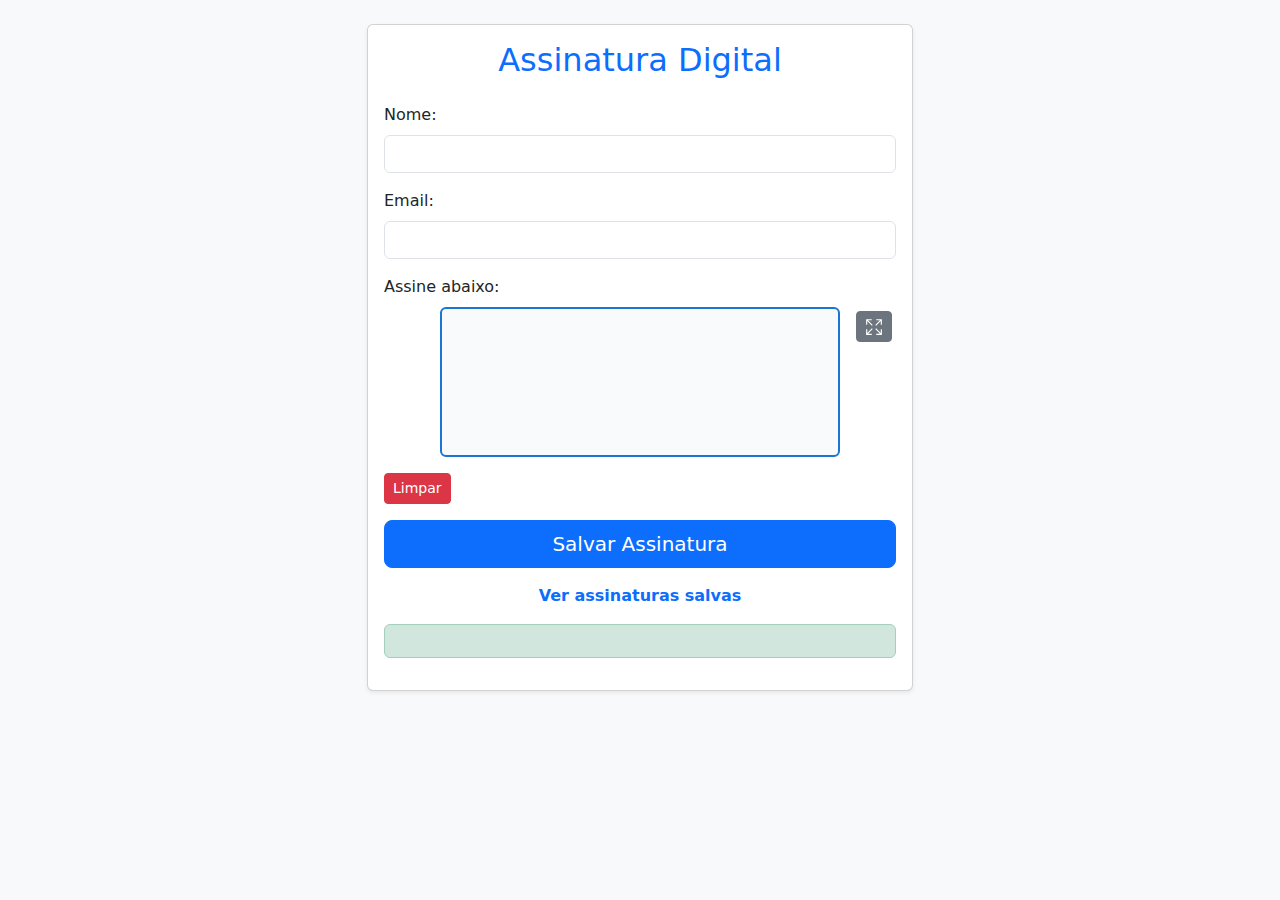
<file: src/main/resources/templates/form-assinatura.html>
<!DOCTYPE html>
<html xmlns:th="http://www.thymeleaf.org">

<head>
    <meta charset="UTF-8">
    <title>Assinatura Digital</title>
    <meta name="viewport" content="width=device-width, initial-scale=1">
    <!-- Bootstrap CSS -->
    <link href="https://cdn.jsdelivr.net/npm/bootstrap@5.3.3/dist/css/bootstrap.min.css" rel="stylesheet">
    <style>
        #canvas {
            border: 2px solid #1976d2;
            border-radius: 6px;
            background: #f8fafc;
            width: 100%;
            max-width: 400px;
            height: 150px;
            touch-action: none;
            display: block;
            margin: 0 auto 8px auto;
        }

        @media (max-width: 100%) {
            #canvas {
                height: 200px;
            }
        }
    </style>
</head>

<body class="bg-light">
    <div class="container py-4">
        <div class="row justify-content-center">
            <div class="col-12 col-md-8 col-lg-6">
                <div class="card shadow-sm">
                    <div class="card-body">
                        <h2 class="card-title text-center mb-4 text-primary">Assinatura Digital</h2>
                        <form th:action="@{/salvar}" method="post" onsubmit="return salvarAssinatura()"
                            autocomplete="off">
                            <div class="mb-3">
                                <label for="nome" class="form-label">Nome:</label>
                                <input type="text" name="nome" id="nome" class="form-control" required />
                            </div>
                            <div class="mb-3">
                                <label for="email" class="form-label">Email:</label>
                                <input type="email" name="email" id="email" class="form-control" required />
                            </div>
                            <div class="mb-3">
                                <label class="form-label">Assine abaixo:</label>
                                <div class="position-relative">
                                    <canvas id="canvas" width="400" height="150"></canvas>
                                    <button type="button" class="btn btn-secondary btn-sm position-absolute top-0 end-0 m-1" onclick="abrirZoom()" title="Ampliar assinatura">
                                        <svg xmlns="http://www.w3.org/2000/svg" width="18" height="18" fill="currentColor" class="bi bi-arrows-fullscreen" viewBox="0 0 16 16">
                                            <path fill-rule="evenodd" d="M1 1v5h1V2.707l4.146 4.147.708-.708L2.707 2H6V1H1zm14 0v5h-1V2.707l-4.146 4.147-.708-.708L13.293 2H10V1h5zM1 15v-5h1v3.293l4.146-4.147.708.708L2.707 14H6v1H1zm14 0v-5h-1v3.293l-4.146-4.147-.708.708L13.293 14H10v1h5z"/>
                                        </svg>
                                    </button>
                                </div>
                                <button type="button" class="btn btn-danger btn-sm mt-2" onclick="limparCanvas()">Limpar</button>
                            </div>
                            <input type="hidden" name="imagemBase64" id="imagemBase64" />
                            <div class="d-grid gap-2">
                                <button type="submit" class="btn btn-primary btn-lg">Salvar Assinatura</button>
                            </div>
                        </form>
                        <a th:href="@{/assinaturas}"
                            class="d-block text-center mt-3 text-decoration-none text-primary fw-semibold">Ver
                            assinaturas salvas</a>
                        <div th:if="${mensagem}" th:text="${mensagem}" class="alert alert-success text-center mt-3">
                        </div>
                    </div>
                </div>
            </div>
        </div>
    </div>
    <!-- Bootstrap JS Bundle -->
    <script src="https://cdn.jsdelivr.net/npm/bootstrap@5.3.3/dist/js/bootstrap.bundle.min.js"></script>
    <style>
        .modal-canvas-bg {
            background: rgba(0,0,0,0.7);
        }
        .modal-canvas .modal-dialog {
            max-width: 98vw;
        }
        .modal-canvas .modal-content {
            background: #f8fafc;
            border-radius: 12px;
            border: 2.5px solid #1976d2;
        }
    </style>
    <div class="modal fade modal-canvas-bg" id="modalZoom" tabindex="-1" aria-hidden="true">
        <div class="modal-dialog modal-dialog-centered modal-canvas">
            <div class="modal-content p-2">
                <div class="modal-header border-0 pb-0">
                    <h5 class="modal-title text-primary">Assine no espaço ampliado</h5>
                    <button type="button" class="btn-close" data-bs-dismiss="modal" aria-label="Fechar"></button>
                </div>
                <div class="modal-body d-flex flex-column align-items-center">
                    <canvas id="canvasZoom" width="900" height="400" style="width:98vw;max-width:900px;height:45vw;max-height:400px;background:#f8fafc;border:2.5px solid #1976d2;border-radius:12px;"></canvas>
                    <button type="button" class="btn btn-danger btn-sm mt-2" onclick="limparCanvasZoom()">Limpar</button>
                    <button type="button" class="btn btn-primary btn-sm mt-2" onclick="salvarZoom()">Usar esta assinatura</button>
                </div>
            </div>
        </div>
    </div>
    <script>
        const canvas = document.getElementById('canvas');
        const ctx = canvas.getContext('2d');
        let desenhando = false;
        let lastX, lastY;

        function getPos(e) {
            if (e.touches) {
                return [e.touches[0].clientX - canvas.getBoundingClientRect().left,
                e.touches[0].clientY - canvas.getBoundingClientRect().top];
            } else {
                return [e.offsetX, e.offsetY];
            }
        }

        function iniciarDesenho(e) {
            desenhando = true;
            [lastX, lastY] = getPos(e);
        }
        function desenhar(e) {
            if (!desenhando) return;
            e.preventDefault();
            const [x, y] = getPos(e);
            ctx.beginPath();
            ctx.moveTo(lastX, lastY);
            ctx.lineTo(x, y);
            ctx.strokeStyle = '#222';
            ctx.lineWidth = 2.2;
            ctx.lineCap = 'round';
            ctx.stroke();
            [lastX, lastY] = [x, y];
        }
        function pararDesenho() {
            desenhando = false;
        }
        canvas.addEventListener('mousedown', iniciarDesenho);
        canvas.addEventListener('mousemove', desenhar);
        canvas.addEventListener('mouseup', pararDesenho);
        canvas.addEventListener('mouseout', pararDesenho);
        canvas.addEventListener('touchstart', iniciarDesenho);
        canvas.addEventListener('touchmove', desenhar);
        canvas.addEventListener('touchend', pararDesenho);
        function limparCanvas() {
            ctx.clearRect(0, 0, canvas.width, canvas.height);
        }
        function salvarAssinatura() {
            document.getElementById('imagemBase64').value = canvas.toDataURL();
            return true;
        }

        // --- Zoom Modal ---
        let modalZoom = document.getElementById('modalZoom');
        let canvasZoom = document.getElementById('canvasZoom');
        let ctxZoom = canvasZoom.getContext('2d');
        let desenhandoZoom = false;
        let lastXZoom, lastYZoom;

        function abrirZoom() {
            // Copia assinatura atual para o canvas ampliado
            ctxZoom.clearRect(0, 0, canvasZoom.width, canvasZoom.height);
            let img = new window.Image();
            img.onload = function() {
                ctxZoom.drawImage(img, 0, 0, canvasZoom.width, canvasZoom.height);
            };
            img.src = canvas.toDataURL();
            let modal = new bootstrap.Modal(modalZoom);
            modal.show();
        }
        function getPosZoom(e) {
            if (e.touches) {
                return [e.touches[0].clientX - canvasZoom.getBoundingClientRect().left,
                e.touches[0].clientY - canvasZoom.getBoundingClientRect().top];
            } else {
                return [e.offsetX, e.offsetY];
            }
        }
        function iniciarDesenhoZoom(e) {
            desenhandoZoom = true;
            [lastXZoom, lastYZoom] = getPosZoom(e);
        }
        function desenharZoom(e) {
            if (!desenhandoZoom) return;
            e.preventDefault();
            const [x, y] = getPosZoom(e);
            ctxZoom.beginPath();
            ctxZoom.moveTo(lastXZoom, lastYZoom);
            ctxZoom.lineTo(x, y);
            ctxZoom.strokeStyle = '#222';
            // Ajusta a largura da linha proporcionalmente ao tamanho do canvas
            ctxZoom.lineWidth = 2.2 * (canvasZoom.width / canvas.width);
            ctxZoom.lineCap = 'round';
            ctxZoom.stroke();
            [lastXZoom, lastYZoom] = [x, y];
        }
        function pararDesenhoZoom() {
            desenhandoZoom = false;
        }
        canvasZoom.addEventListener('mousedown', iniciarDesenhoZoom);
        canvasZoom.addEventListener('mousemove', desenharZoom);
        canvasZoom.addEventListener('mouseup', pararDesenhoZoom);
        canvasZoom.addEventListener('mouseout', pararDesenhoZoom);
        canvasZoom.addEventListener('touchstart', iniciarDesenhoZoom);
        canvasZoom.addEventListener('touchmove', desenharZoom);
        canvasZoom.addEventListener('touchend', pararDesenhoZoom);
        function limparCanvasZoom() {
            ctxZoom.clearRect(0, 0, canvasZoom.width, canvasZoom.height);
        }
        function salvarZoom() {
            // Copia assinatura ampliada para o canvas principal mantendo a espessura proporcional
            ctx.clearRect(0, 0, canvas.width, canvas.height);
            // Redimensiona a imagem mantendo a espessura proporcional
            let imgData = ctxZoom.getImageData(0, 0, canvasZoom.width, canvasZoom.height);
            // Cria um canvas temporário para ajustar a espessura
            let tempCanvas = document.createElement('canvas');
            tempCanvas.width = canvas.width;
            tempCanvas.height = canvas.height;
            let tempCtx = tempCanvas.getContext('2d');
            tempCtx.putImageData(imgData, 0, 0);
            ctx.drawImage(canvasZoom, 0, 0, canvasZoom.width, canvasZoom.height, 0, 0, canvas.width, canvas.height);
            // Fecha modal
            let modal = bootstrap.Modal.getInstance(modalZoom);
            if(modal) modal.hide();
        }
    </script>
</body>

</html>
</file>
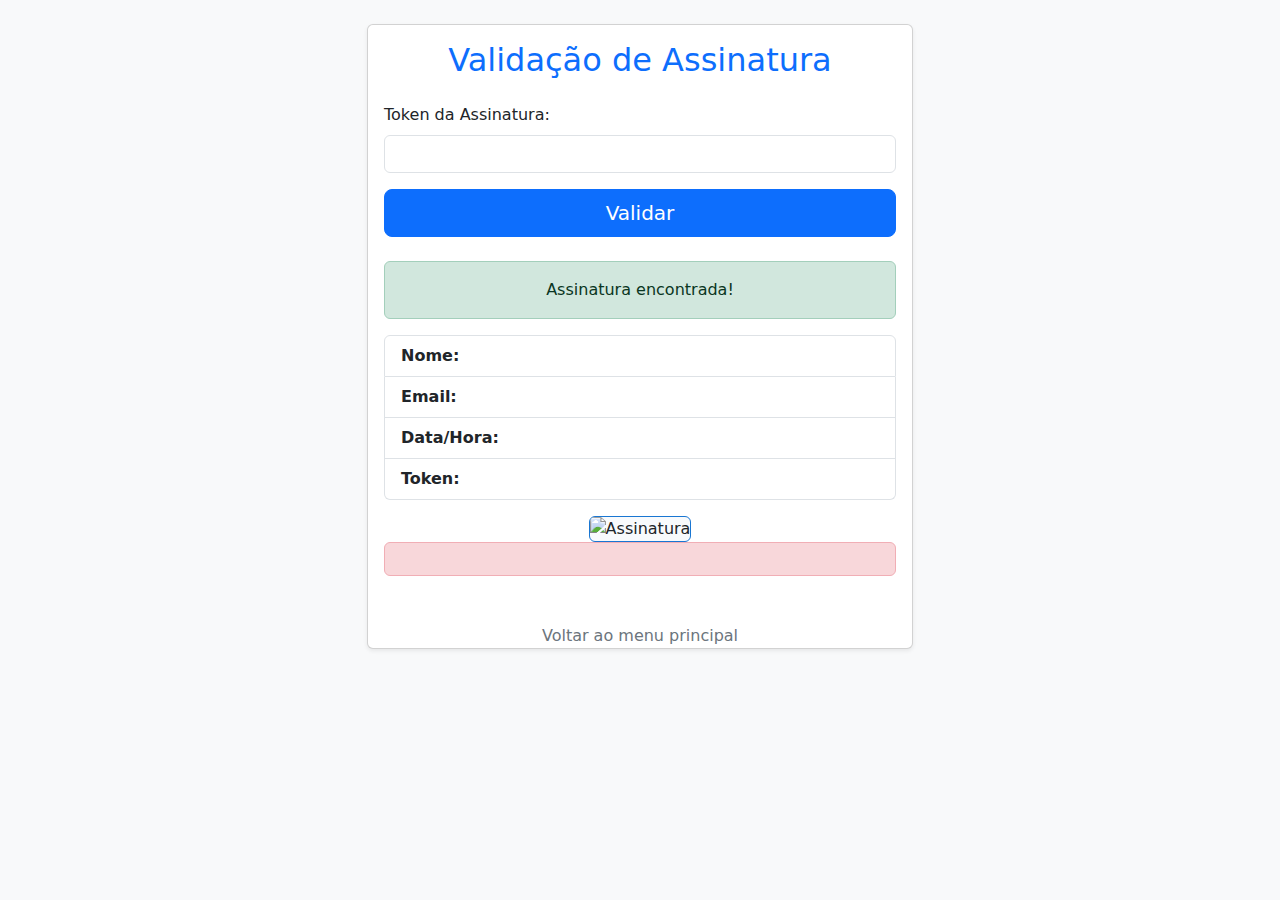
<file: src/main/resources/templates/validar-assinatura.html>
<!DOCTYPE html>
<html xmlns:th="http://www.thymeleaf.org">
<head>
    <meta charset="UTF-8">
    <title>Validação de Assinatura</title>
    <meta name="viewport" content="width=device-width, initial-scale=1">
    <link href="https://cdn.jsdelivr.net/npm/bootstrap@5.3.3/dist/css/bootstrap.min.css" rel="stylesheet">
</head>
<body class="bg-light">
<div class="container py-4">
    <div class="row justify-content-center">
        <div class="col-12 col-md-8 col-lg-6">
            <div class="card shadow-sm">
                <div class="card-body">
                    <h2 class="card-title text-center mb-4 text-primary">Validação de Assinatura</h2>
                    <form th:action="@{/validar}" method="post" class="mb-4">
                        <div class="mb-3">
                            <label for="token" class="form-label">Token da Assinatura:</label>
                            <input type="text" name="token" id="token" class="form-control" required />
                        </div>
                        <div class="d-grid gap-2">
                            <button type="submit" class="btn btn-primary btn-lg">Validar</button>
                        </div>
                    </form>
                    <div th:if="${assinatura}">
                        <div class="alert alert-success text-center">Assinatura encontrada!</div>
                        <ul class="list-group mb-3">
                            <li class="list-group-item"><b>Nome:</b> <span th:text="${assinatura.nome}"></span></li>
                            <li class="list-group-item"><b>Email:</b> <span th:text="${assinatura.email}"></span></li>
                            <li class="list-group-item"><b>Data/Hora:</b> <span th:text="${#temporals.format(assinatura.dataHora, 'dd/MM/yyyy HH:mm')}"></span></li>
                            <li class="list-group-item"><b>Token:</b> <span th:text="${assinatura.token}"></span></li>
                        </ul>
                        <div class="text-center">
                            <img th:src="${assinatura.imagemBase64}" alt="Assinatura" style="max-width:350px;max-height:120px;border:1px solid #1976d2;border-radius:6px;background:#f8fafc;" />
                        </div>
                    </div>
                    <div th:if="${erro}" class="alert alert-danger text-center" th:text="${erro}"></div>
                </div>
                <a th:href="@{/}" class="d-block text-center mt-3 text-decoration-none text-secondary">Voltar ao menu principal</a>
            </div>
        </div>
    </div>
</div>
<script src="https://cdn.jsdelivr.net/npm/bootstrap@5.3.3/dist/js/bootstrap.bundle.min.js"></script>
</body>
</html>
</file>
